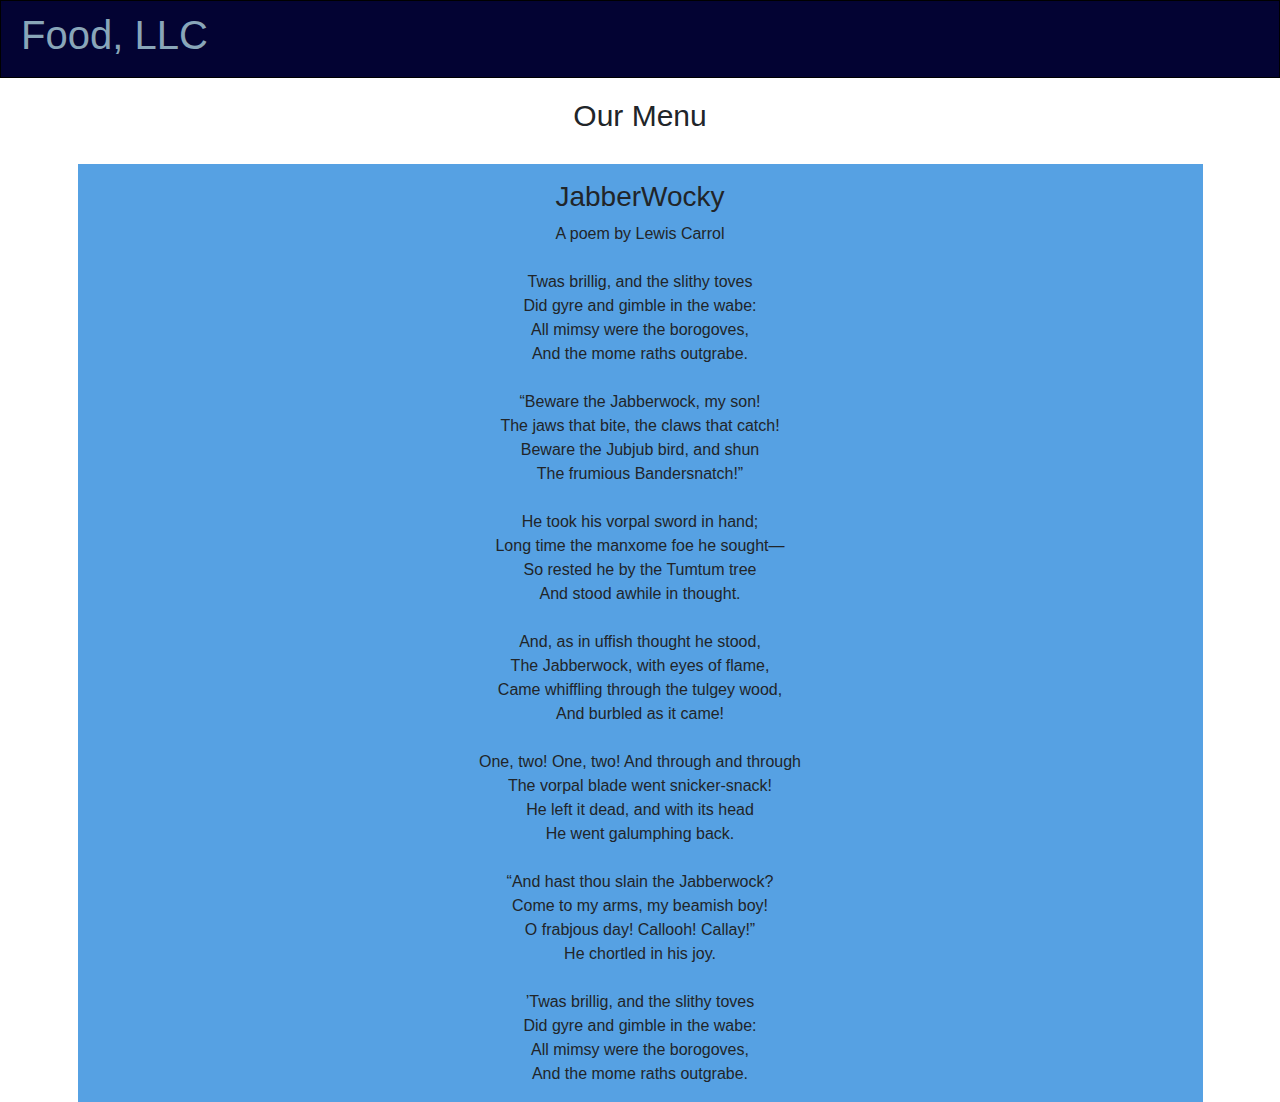
<file: index.html>
<!DOCTYPE html>
<html lang="en">
<head>
    <meta charset="UTF-8">
    <meta name="viewport" content="width=device-width, initial-scale=1.0">
    <script src="https://code.jquery.com/jquery-3.5.1.slim.min.js" integrity="sha384-DfXdz2htPH0lsSSs5nCTpuj/zy4C+OGpamoFVy38MVBnE+IbbVYUew+OrCXaRkfj" crossorigin="anonymous"></script>
    <script src="js/bootstrap.min.js"></script>
    <link rel="stylesheet" href="css/bootstrap.min.css">
    <link rel="stylesheet" href="css/styles.css">
    <title>Module 3 Non-Optional Solution</title>
</head>
<body>

    <header id="headerID">
        <nav class="navbar navbar-dark">
            <div class="navbar-brand padded">
                <h1>Food, LLC</h1>
            </div>

            <div class="padded">
                <button class="navbar-toggler visible-xs" type="button" data-toggle="collapse" data-target="#navbarMenu" aria-expanded="false">
                    <span class="navbar-toggler-icon"></span>
                </button>
            </div> 

            <div class="collapse navbar-collapse" id="navbarMenu">
                <ul class="navbar-nav mr-auto">
                    <li class="nav-item menu-item">
                        <a class="nav-link text-center" href="#">Chicken</a>
                    </li>
                    <li class="nav-item menu-item">
                        <a class="nav-link text-center" href="#">Beef</a>
                    </li>
                    <li class="nav-item menu-item">
                        <a class="nav-link text-center" href="#">Sushi</a>
                    </li>
                </ul>
            </div>
        </nav>
    </header> <!-- end of header -->

    <section id="mainText">
        <div id="title2" class="text-center">
            <h2>Our Menu</h2>
        </div>

        <div class="container-fluid">
            <div id="mainBody" class="row">
                <div class="col-md-12 text-center">
                    <h3>JabberWocky</h3>
                    <div>A poem by Lewis Carrol<br><br></div>

                    Twas brillig, and the slithy toves<br>
                     Did gyre and gimble in the wabe:<br>
               All mimsy were the borogoves,<br>
                    And the mome raths outgrabe.<br>
                    <br>
              “Beware the Jabberwock, my son!<br>
                    The jaws that bite, the claws that catch!<br>
              Beware the Jubjub bird, and shun<br>
                    The frumious Bandersnatch!”<br>
                    <br>
              He took his vorpal sword in hand;<br>
                    Long time the manxome foe he sought—<br>
              So rested he by the Tumtum tree<br>
                    And stood awhile in thought.<br>
                    <br>
              And, as in uffish thought he stood,<br>
                    The Jabberwock, with eyes of flame,<br>
              Came whiffling through the tulgey wood,<br>
                    And burbled as it came!<br>
                    <br>
              One, two! One, two! And through and through<br>
                    The vorpal blade went snicker-snack!<br>
              He left it dead, and with its head<br>
                    He went galumphing back.<br>
                    <br>
              “And hast thou slain the Jabberwock?<br>
                    Come to my arms, my beamish boy!<br>
              O frabjous day! Callooh! Callay!”<br>
                    He chortled in his joy.<br>
                    <br>
              ’Twas brillig, and the slithy toves<br>
                    Did gyre and gimble in the wabe:<br>
              All mimsy were the borogoves,<br>
                    And the mome raths outgrabe.<br>
                </div>
            </div>
        </div>
    </section>

</body>
</html>
</file>
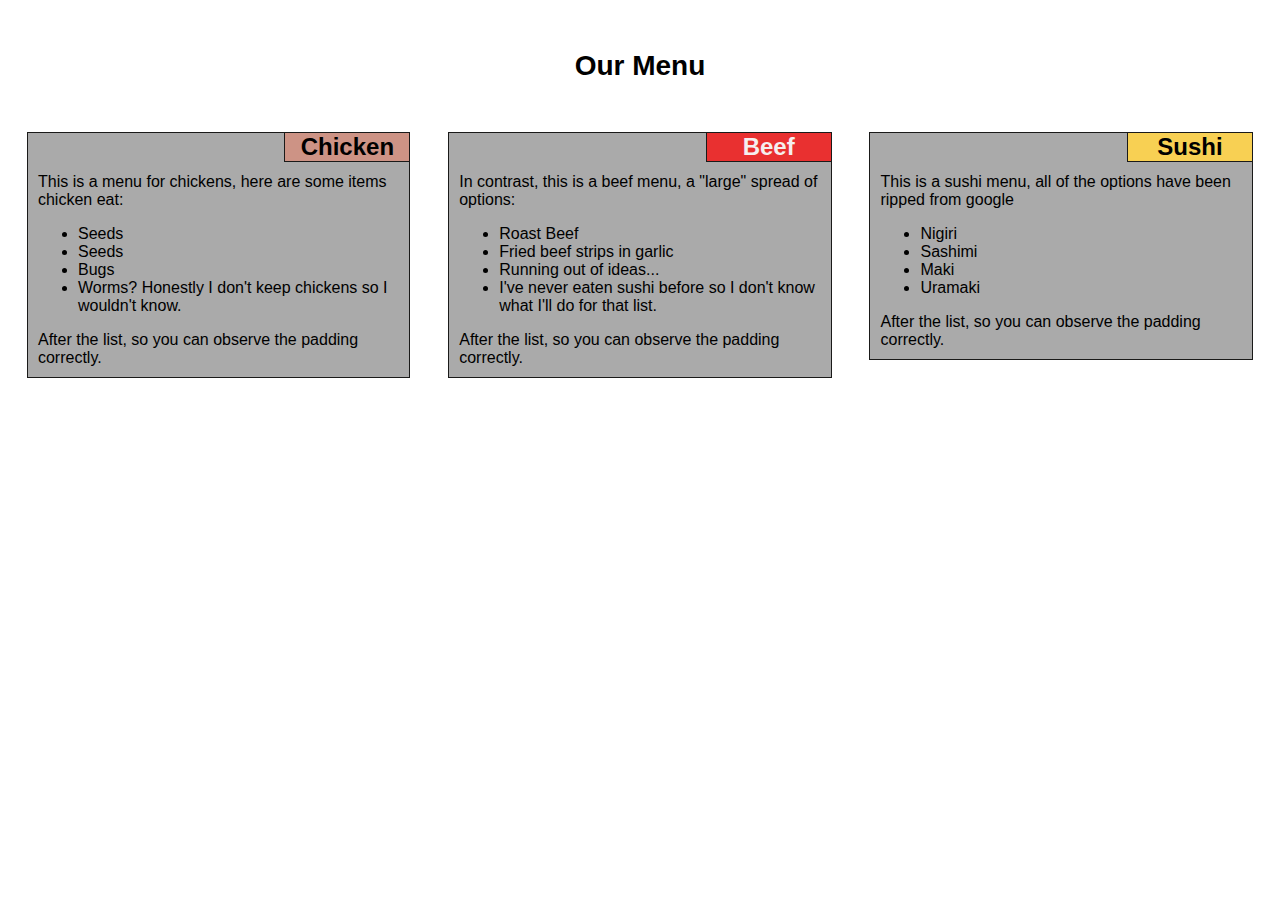
<file: Module 2 Assignment/index.html>
<!DOCTYPE html>
<html lang="en">
<head>
    <link rel="stylesheet" href="css/styles.css">
    <meta charset="UTF-8">
    <meta name="viewport" content="width=device-width, initial-scale=1.0">
    <title>Assignment Solution for Module 2</title>
</head>
<body>
    <h1>Our Menu</h1>
    <div class="row">
        <section class="col-lg-1 col-md-1 col-sm-1 col-tiny-1">
            <h1 id="chicken-title">Chicken</h1>
            <div class="padded">
                <div>This is a menu for chickens, here are some items chicken eat: </div>
                <ul>
                    <li>Seeds</li>
                    <li>Seeds</li>
                    <li>Bugs</li>
                    <li>Worms? Honestly I don't keep chickens so I wouldn't know.</li>
                </ul>
                <div>After the list, so you can observe the padding correctly.</div>
            </div>
        </section>
        <section class="col-lg-1 col-md-1 col-sm-1 col-tiny-1">
            <h1 id="beef-title">Beef</h1>
            <div class="padded">
                <div>In contrast, this is a beef menu, a "large" spread of options: </div>
                <ul>
                    <li>Roast Beef</li>
                    <li>Fried beef strips in garlic</li>
                    <li>Running out of ideas...</li>
                    <li>I've never eaten sushi before so I don't know what I'll do for that list.</li>
                </ul>
                <div>After the list, so you can observe the padding correctly.</div>
            </div>
        </section>
        <section class="col-lg-1 col-md-2 col-sm-1 col-tiny-1">
            <h1 id="sushi-title">Sushi</h1>
            <div class="padded">
                <div>This is a sushi menu, all of the options have been ripped from google</div>
                <ul>
                    <li>Nigiri</li>
                    <li>Sashimi</li>
                    <li>Maki</li>
                    <li>Uramaki</li>
                </ul>
                <div>After the list, so you can observe the padding correctly.</div>
            </div>
        </section>
    </div>
</body>
</html>
</file>
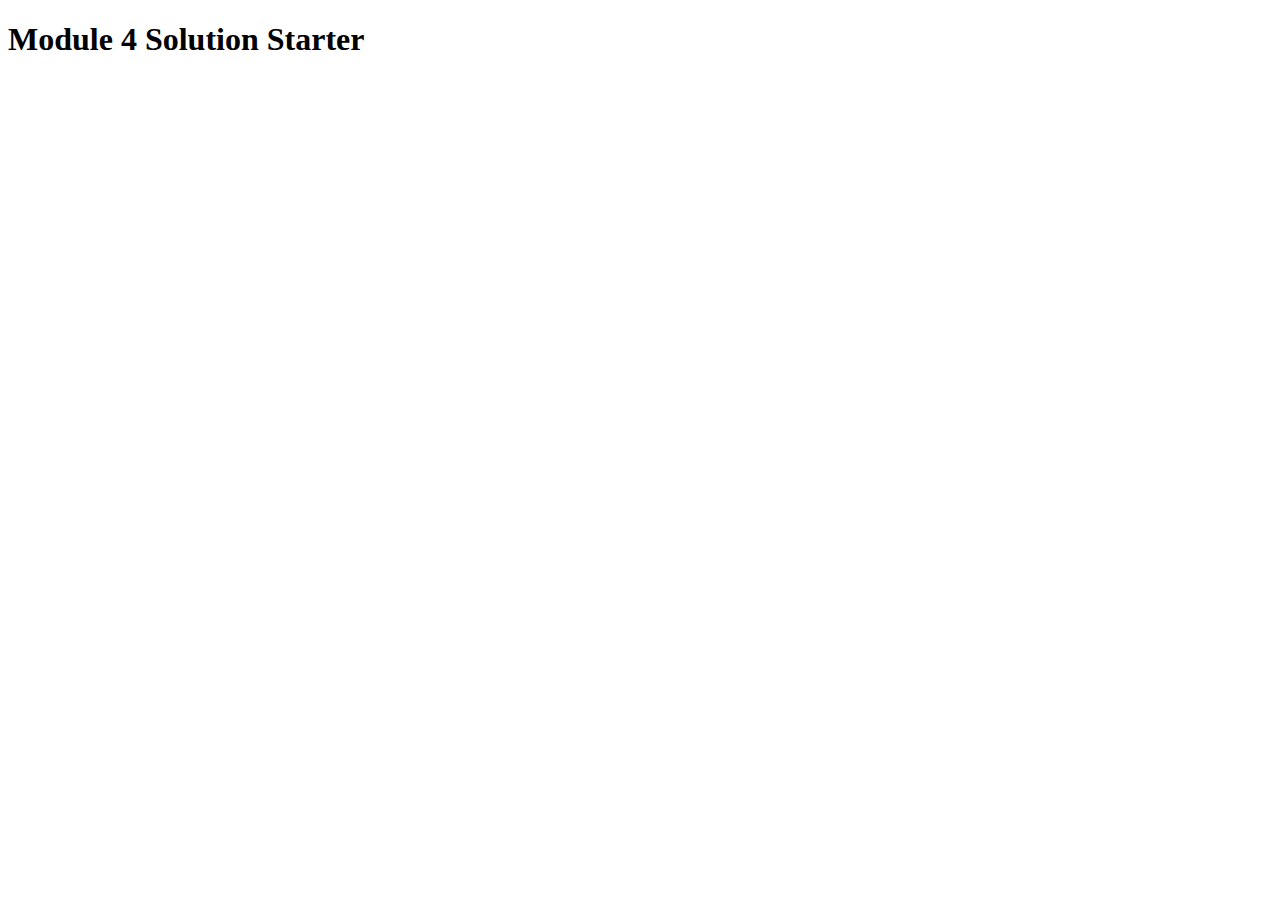
<file: Module 4 Assignment/index.html>
<!DOCTYPE html>
<html>
<head>
  <meta charset="utf-8">
  <title>Module 4 Solution Starter</title>
  <script>
    var names = []; // DO NOT REMOVE
  </script>
  <script src="SpeakHello.js"></script>
  <script src="SpeakGoodBye.js"></script>
  <script src="script.js"></script>
</head>
<body>
  <h1>Module 4 Solution Starter</h1>
</body>
</html>
</file>
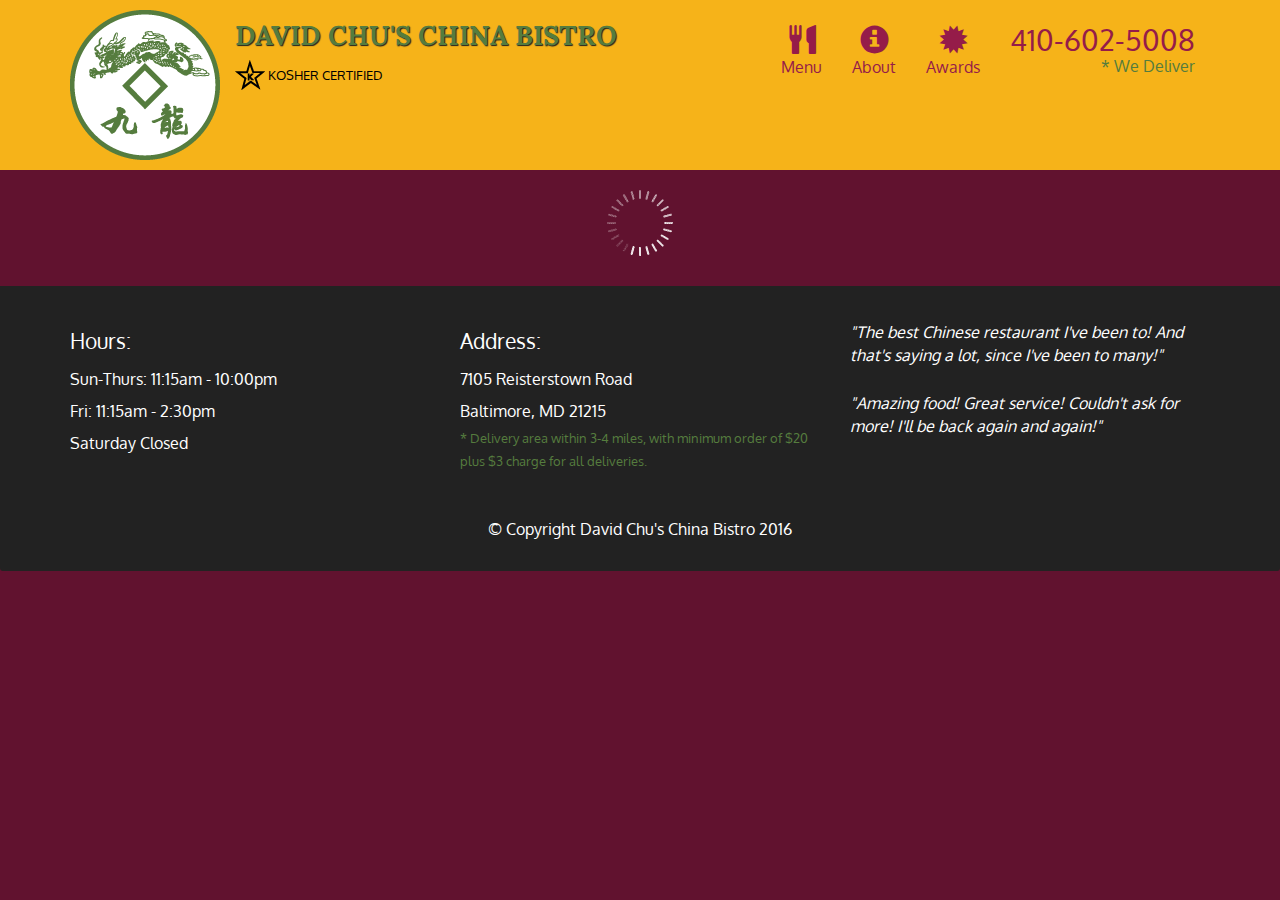
<file: Module 5 Assignment/index.html>
<!doctype html>
<html lang="en">
  <head>
    <meta charset="utf-8">
    <meta http-equiv="X-UA-Compatible" content="IE=edge">
    <meta name="viewport" content="width=device-width, initial-scale=1">
    <title>David Chu's China Bistro</title>
    <link rel="stylesheet" href="css/bootstrap.min.css">
    <link rel="stylesheet" href="css/styles.css">
    <link href='https://fonts.googleapis.com/css?family=Oxygen:400,300,700' rel='stylesheet' type='text/css'>
    <link href='https://fonts.googleapis.com/css?family=Lora' rel='stylesheet' type='text/css'>
  </head>
<body>
  <header>
    <nav id="header-nav" class="navbar navbar-default">
      <div class="container">
        <div class="navbar-header">
          <a href="index.html" class="pull-left visible-md visible-lg">
            <div id="logo-img" alt="Logo image"></div>
          </a>

          <div class="navbar-brand">
            <a href="index.html"><h1>David Chu's China Bistro</h1></a>
            <p>
              <img src="images/star-k-logo.png" alt="Kosher certification">
              <span>Kosher Certified</span>
            </p>
          </div>

          <button id="navbarToggle" type="button" class="navbar-toggle collapsed" data-toggle="collapse" data-target="#collapsable-nav" aria-expanded="false">
            <span class="sr-only">Toggle navigation</span>
            <span class="icon-bar"></span>
            <span class="icon-bar"></span>
            <span class="icon-bar"></span>
          </button>
        </div>
        
        <div id="collapsable-nav" class="collapse navbar-collapse">
           <ul id="nav-list" class="nav navbar-nav navbar-right">
            <li id="navHomeButton" class="visible-xs active">
              <a href="index.html">
                <span class="glyphicon glyphicon-home"></span> Home</a>
            </li>
            <li id="navMenuButton">
              <a href="#" onclick="$dc.loadMenuCategories();">
                <span class="glyphicon glyphicon-cutlery"></span><br class="hidden-xs"> Menu</a>
            </li>
            <li>
              <a href="#">
                <span class="glyphicon glyphicon-info-sign"></span><br class="hidden-xs"> About</a>
            </li>
            <li>
              <a href="#">
                <span class="glyphicon glyphicon-certificate"></span><br class="hidden-xs"> Awards</a>
            </li>
            <li id="phone" class="hidden-xs">
              <a href="tel:410-602-5008">
                <span>410-602-5008</span></a><div>* We Deliver</div>
            </li>
          </ul><!-- #nav-list -->
        </div><!-- .collapse .navbar-collapse -->
      </div><!-- .container -->
    </nav><!-- #header-nav -->
  </header>

  <div id="call-btn" class="visible-xs">
    <a class="btn" href="tel:410-602-5008">
    <span class="glyphicon glyphicon-earphone"></span>
    410-602-5008
    </a>
  </div>
  <div id="xs-deliver" class="text-center visible-xs">* We Deliver</div>

  <div id="main-content" class="container"></div>

  <footer class="panel-footer">
    <div class="container">
      <div class="row">
        <section id="hours" class="col-sm-4">
          <span>Hours:</span><br>
          Sun-Thurs: 11:15am - 10:00pm<br>
          Fri: 11:15am - 2:30pm<br>
          Saturday Closed
          <hr class="visible-xs">
        </section>
        <section id="address" class="col-sm-4">
          <span>Address:</span><br>
          7105 Reisterstown Road<br>
          Baltimore, MD 21215
          <p>* Delivery area within 3-4 miles, with minimum order of $20 plus $3 charge for all deliveries.</p>
          <hr class="visible-xs">
        </section>
        <section id="testimonials" class="col-sm-4">
          <p>"The best Chinese restaurant I've been to! And that's saying a lot, since I've been to many!"</p>
          <p>"Amazing food! Great service! Couldn't ask for more! I'll be back again and again!"</p>
        </section>
      </div>
      <div class="text-center">&copy; Copyright David Chu's China Bistro 2016</div>
    </div>
  </footer>

  <!-- jQuery (Bootstrap JS plugins depend on it) -->
  <script src="js/jquery-2.1.4.min.js"></script>
  <script src="js/bootstrap.min.js"></script>
  <script src="js/ajax-utils.js"></script>
  <script src="js/script.js"></script>
</body>
</html>
</file>
<file: css/styles.css>
body {
    font-family: Arial, Helvetica, sans-serif;
}

* {
    box-sizing: border-box;
}

#headerID {
    background-color:#030333;
    border: 1px black solid;
}

#title2 > h2 {
    margin: 20px auto 30px auto;
    font-size: 30px;
}

#mainBody {
    background-color: #56a1e3;
    margin: 0px 5%;
    padding: 16px;
}

.navbar-brand h1 {
    color: #abcfdb; 
    opacity: 0.8;
}

.menu-item {
    background-color: #261c94;
    border: solid 1px black;
    border-bottom: 0px;
}

.padded {
    padding: 0.5em 1em;
}

header > .navbar {
    padding: 0;
}

/*   Tiny   */
@media (max-width: 399px) {
    .navbar-brand h1 {
        font-size: 24px;
    }
}

/*   Mobile   */
@media (min-width: 400px) {
    .visible-xs {
        visibility: visible !important;
    }
}

/*   Small   */
@media (min-width: 768px) {
    .visible-xs {
        visibility: hidden !important;
    }
}

/*   Medium plus   */
@media (min-width: 992px) {

}
</file>
<file: Module 2 Assignment/css/styles.css>
* {
    box-sizing: border-box;
}

h1 {
    text-align: center;
    margin: 50px;
    font-size: 28px;
}

body {
    font-family: Arial, Helvetica, sans-serif;
}

section {
    position: relative;
    border: solid #1A1A19 1px;
    background-color: #AAAAAA;
    float: left;
}

section > h1 {
    border: solid #1A1A19 1px;
    position: absolute;
    top: -1px;
    right: -1px;
    width: 33%;
    margin: 0px;
    font-size: 24px;
}

.row {
    width: 100%;
}

.padded {
    margin-top: 30px;
    padding: 10px;
}

#chicken-title {
    background-color: #CD9385;
}

#beef-title {
    background-color: #E93030;
    color: #F5EFEF;
}

#sushi-title {
    background-color: #F8D053;
}

@media (min-width: 992px) {
    .col-lg-1 {
        width: 30.33%;
        margin: 0% 1.5% 0% 1.5%;
    }
}

@media (min-width: 768px) and (max-width: 991px) {
    .col-md-1 {
        width: 47%;
        margin: 0% 1.5% 3% 1.5%;
    }
    .col-md-2 {
        width: 97%;
        margin: 0% 1.5% 3% 1.5%;
    }
}

@media (min-width: 341px) and (max-width: 767px) {
    .col-sm-1 {
        width: 97%;
        margin: 0% 1.5% 10px 1.5%;
    }
}

@media (max-width: 340px) {
    .col-tiny-1 {
        width: 330px;
        margin: 0px 5px 10px 5px;
    }
}
</file>
<file: Module 5 Assignment/css/styles.css>
body {
  font-size: 16px;
  color: #fff;
  background-color: #61122f;
  font-family: 'Oxygen', sans-serif;
}

/** HEADER **/
#header-nav {
  background-color: #f6b319;
  border-radius: 0;
  border: 0;
}

#logo-img {
  background: url('../images/restaurant-logo_large.png') no-repeat;
  width: 150px;
  height: 150px;
  margin: 10px 15px 10px 0;
}

.navbar-brand {
  padding-top: 25px;
}
.navbar-brand h1 { /* Restaurant name */
  font-family: 'Lora', serif;
  color: #557c3e;
  font-size: 1.5em;
  text-transform: uppercase;
  font-weight: bold;
  text-shadow: 1px 1px 1px #222;
  margin-top: 0;
  margin-bottom: 0;
  line-height: .75;
}
.navbar-brand a:hover, .navbar-brand a:focus {
  text-decoration: none;
}
.navbar-brand p { /* Kosher cert */
  color: #000;
  text-transform: uppercase;
  font-size: .7em;
  margin-top: 15px;
}
.navbar-brand p span { /* Star-K */
  vertical-align: middle;
}

#nav-list {
  margin-top: 10px;
}
#nav-list a {
  color: #951C49;
  text-align: center;
}
#nav-list a:hover {
  background: #E7E7E7;
}
#nav-list a span {
  font-size: 1.8em;
}

#phone {
  margin-top: 5px;
}
#phone a { /* Phone number */
  text-align: right;
  padding-bottom: 0;
}
#phone div { /* We Deliver */
  color: #557c3e;
  text-align: right;
  padding-right: 15px;
}

.navbar-header button.navbar-toggle, .navbar-header .icon-bar {
  border: 1px solid #61122f;
}
.navbar-header button.navbar-toggle {
  clear: both;
  margin-top: -30px;
}
/* END HEADER */

/* FOOTER */
.panel-footer {
  margin-top: 30px;
  padding-top: 35px;
  padding-bottom: 30px;
  background-color: #222;
  border-top: 0;
}
.panel-footer div.row {
  margin-bottom: 35px;
}
#hours, #address {
  line-height: 2;
}
#hours > span, #address > span {
  font-size: 1.3em;
}
#address p {
  color: #557c3e;
  font-size: .8em;
  line-height: 1.8;
}
#testimonials {
  font-style: italic;
}
#testimonials p:nth-child(2) {
  margin-top: 25px;
}
/* END FOOTER */



/* HOME PAGE */
.container .jumbotron {
  box-shadow: 0 0 50px #3F0C1F;
  border: 2px solid #3F0C1F;
}

#menu-tile, #specials-tile, #map-tile {
  height: 250px;
  width: 100%;
  margin-bottom: 15px;
  position: relative;
  border: 2px solid #3F0C1F;
  overflow: hidden;
}
#menu-tile:hover, #specials-tile:hover, #map-tile:hover {
  box-shadow: 0 1px 5px 1px #cccccc;
}
#menu-tile {
  background: url('../images/menu-tile.jpg') no-repeat;
  background-position: center;
}
#specials-tile {
  background: url('../images/specials-tile.jpg') no-repeat;
  background-position: center;
}
#menu-tile span, #specials-tile span, #map-tile span {
  position: absolute;
  bottom: 0;
  right: 0;
  width: 100%;
  text-align: center;
  font-size: 1.6em;
  text-transform: uppercase;
  background-color: #000;
  color: #fff;
  opacity: .8;
}
/* END HOME PAGE */

/* MENU CATEGORIES PAGE */
.category-tile { 
  position: relative;
  border: 2px solid #3F0C1F;
  overflow: hidden;
  width: 200px;
  height: 200px;
  margin: 0 auto 15px;
}
.category-tile span {
  position: absolute;
  bottom: 0;
  right: 0;
  width: 100%;
  text-align: center;
  font-size: 1.2em;
  text-transform: uppercase;
  background-color: #000;
  color: #fff;
  opacity: .8;
}
.category-tile:hover {
  box-shadow: 0 1px 5px 1px #cccccc;
}

#menu-categories-title + div {
  margin-bottom: 50px;
}
/* END MENU CATEGORIES PAGE */

/* SINGLE CATEGORY PAGE */
.menu-item-tile {
  margin-bottom: 25px;
}
.menu-item-tile hr {
  width: 80%;
}
.menu-item-tile .menu-item-price {
  font-size: 1.1em;
  text-align: right;
  margin-top: -15px;
  margin-right: -15px;
}
.menu-item-tile .menu-item-price span {
  font-size: .6em;
}
.menu-item-photo {
  position: relative;
  border: 2px solid #3F0C1F; 
  overflow: hidden;
  padding: 0;
  margin-right: -15px;
  margin-left: auto;
  margin-bottom: 20px;
  max-width: 250px;
}
.menu-item-photo div {
  position: absolute;
  bottom: 0;
  right: 0;
  width: 80px;
  background-color: #557c3e;
  text-align: center;
}
.menu-item-description {
  padding-right: 30px;
}
h3.menu-item-title {
  margin: 0 0 10px;
}
.menu-item-details {
  font-size: .9em;
  font-style: italic;
}
/* END SINGLE CATEGORY PAGE */


/********** Large devices only **********/
@media (min-width: 1200px) {
  .container .jumbotron {
    background: url('../images/jumbotron_1200.jpg') no-repeat;
    height: 675px;
  }
}

/********** Medium devices only **********/
@media (min-width: 992px) and (max-width: 1199px) {
  /* Header */
  #logo-img {
    background: url('../images/restaurant-logo_medium.png') no-repeat;
    width: 100px;
    height: 100px;
    margin: 5px 5px 5px 0;
  }
  /* End Header */

  /* Home Page */
  .container .jumbotron {
    background: url('../images/jumbotron_992.jpg') no-repeat;
    height: 558px;
  }
  /* End Home Page */
}

/********** Small devices only **********/
@media (min-width: 768px) and (max-width: 991px) {
  /* Home Page */
  .container .jumbotron {
    background: url('../images/jumbotron_768.jpg') no-repeat;
    height: 432px;
  }
  /* End Home Page */
}

/********** Extra small devices only **********/
@media (max-width: 767px) {
  /* Header */
  .navbar-brand {
    padding-top: 10px;
    height: 80px;
  }
  .navbar-brand h1 { /* Restaurant name */
    padding-top: 10px;
    font-size: 5vw; /* 1vw = 1% of viewport width */
  }
  .navbar-brand p { /* Kosher cert */
    font-size: .6em;
    margin-top: 12px;
  }
  .navbar-brand p img { /* Star-K */
    height: 20px;
  }

  #collapsable-nav a { /* Collapsed nav menu text */
    font-size: 1.2em;
  }
  #collapsable-nav a span { /* Collapsed nav menu glyph */
    font-size: 1em;
    margin-right: 5px;
  }

  #call-btn > a {
    font-size: 1.5em;
    display: block;
    margin: 0 20px;
    padding: 10px;
    border: 2px solid #fff;
    background-color: #f6b319;
    color: #951c49;
  }
  #xs-deliver {
    margin-top: 5px;
    font-size: .7em;
    letter-spacing: .1em;
    text-transform: uppercase;
  }
  /* End Header */

  /* Footer */
  .panel-footer section {
    margin-bottom: 30px;
    text-align: center;
  }
  .panel-footer section:nth-child(3) {
    margin-bottom: 0; /* margin already exists on the whole row */
  }
  .panel-footer section hr {
    width: 50%;
  }
  /* End Footer */

  /* Home Page */
  .container .jumbotron {
    margin-top: 30px;
    padding: 0;
  }
  #menu-tile, #specials-tile {
    width: 360px;
    margin: 0 auto 15px;
  }

  .menu-item-photo {
    margin-right: auto;
  }
  .menu-item-tile .menu-item-price {
    text-align: center;
  }
  .menu-item-description {
    text-align: center;;
  }
}


/********** Super extra small devices Only :-) (e.g., iPhone 4) **********/
@media (max-width: 479px) {
  /* Header */
  .navbar-brand h1 { /* Restaurant name */
    padding-top: 5px;
    font-size: 6vw;
  }
  /* End Header */
  
  /* Home page */
  #menu-tile, #specials-tile {
    width: 280px;
    margin: 0 auto 15px;
  }

  .col-xxs-12 {
    position: relative;
    min-height: 1px;
    padding-right: 15px;
    padding-left: 15px;
    float: left;
    width: 100%;
  }
}
</file>
